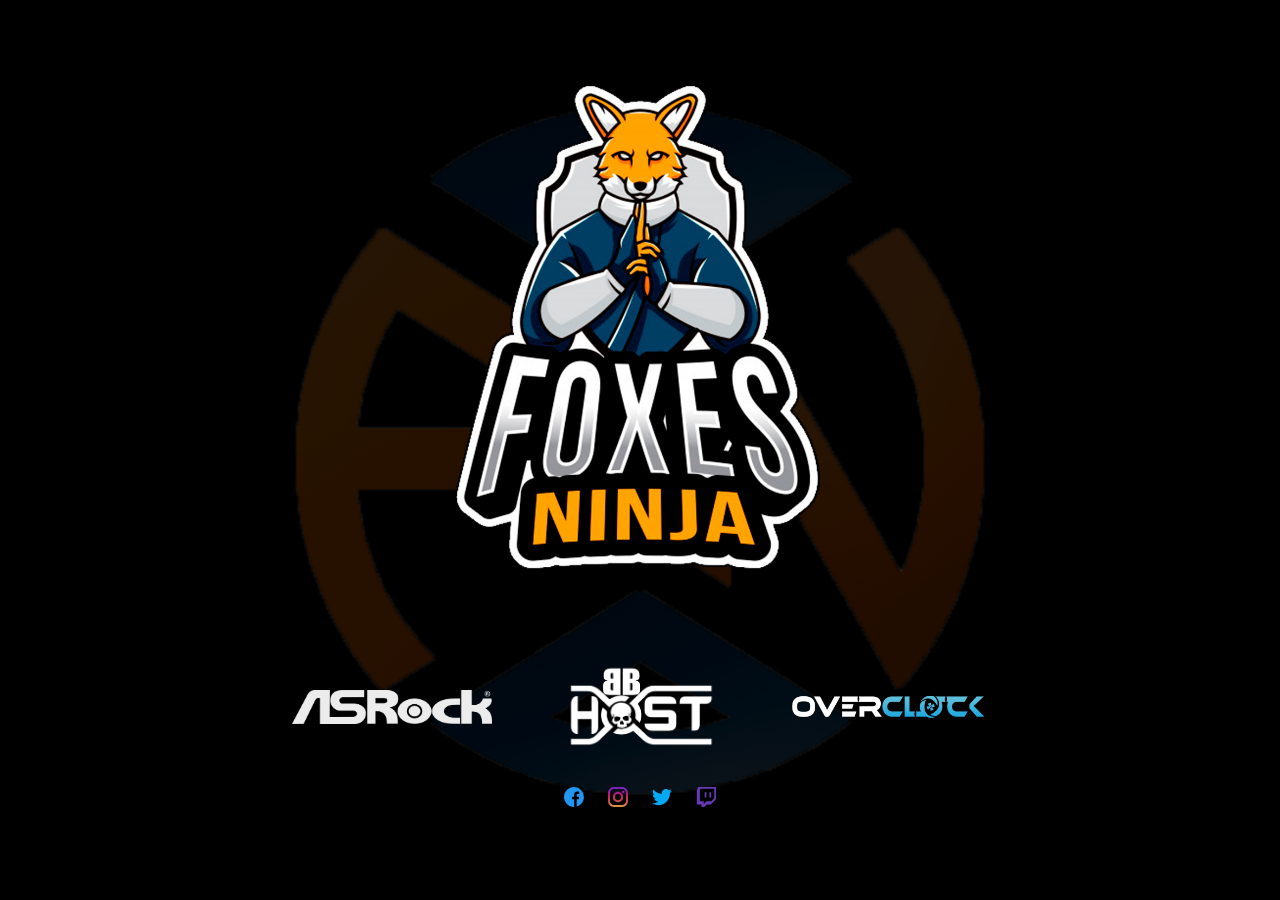
<file: index.html>
<!DOCTYPE html>
<html lang="pt-br">
<head>
    <meta charset="UTF-8" />
    <meta name="viewport" content="width=device-width, initial-scale=1.0" />
    <meta http-equiv="X-UA-Compatible" content="ie=edge" />
    <link href="https://fonts.googleapis.com/css2?family=Montserrat:wght@200;300;400&display=swap" rel="stylesheet"> 
    <link rel="stylesheet" href="style.css">
    <title>Foxes Ninja | Home</title>
</head>
<body>
    <!-- <header id="home">
        <a class="logo" href="#home">
            <img src="./assets/img/logo-foxes-480.png" alt="logo foxes ninja" id="hd-logo">
        </a>
        <nav class="navbar">
            <ul>
                <li>
                    <a href="./patrocinadores/index.html" class="nav-itens" id="patrocinadores">patrocinadores</a>
                </li>
                <li>
                    <a href="./equipes/index.html" class="nav-itens" id="equipes">equipes</a>
                </li>
                <li>
                    <a href="./quem-somos/index.html" class="nav-itens" id="quem-somos">quem somos</a>
                </li>
            </ul>
        </nav>
    </header> -->
    <main>
        <section id="topo-simple">
            <img src="./assets/img/logo-foxes-1920.png" alt="logo foxes ninja" id="main-logo">
            <div class="flex-container">
                <div class="flex-item">
                    <a href="https://www.asrock.com/index.br.asp" target="_blank">
                        <img src="./assets/img/ASRockBranco.png" alt="logo asrock" class="hd-logos" id="asrock-logo">
                    </a>
                </div>
                <div class="flex-item">
                    <a href="http://bbhost.com.br/" target="_blank">
                        <img src="./assets/img/BBHostBranco.png" alt="logo bbhost" class="hd-logos" id="bbhost-logo">
                    </a>
                </div>
                <div class="flex-item">
                    <a href="https://overclockgames.com.br/" target="_blank">
                        <img src="./assets/img/Overclock-720.png" alt="logo overclock" class="hd-logos" id="overclock-logo">
                    </a>
                </div>
            </div>
        </section>
    </main>
    <footer>
        <div class="grid-container">
            <div class="row">
                <div class="grid-item" id="redes-sociais">
                    <ul>
                        <li>
                            <a href="https://www.facebook.com/foxesninja/">
                                <img src="./assets/img/facebook.svg" alt="facebook" class="redes-sociais" id="facebook">
                            </a>
                        </li>
                        <li>
                            <a href="https://www.instagram.com/foxesninja/">
                                <img src="./assets/img/instagram.svg" alt="instagram" class="redes-sociais" id="instagram">
                            </a>
                        </li>
                        <li>
                            <a href="https://twitter.com/FoxesNinja">
                                <img src="./assets/img/twitter.svg" alt="twitter" class="redes-sociais" id="twitter">
                            </a>
                        </li>
                        <li>
                            <a href="https://www.twitch.tv/foxesninja">
                                <img src="./assets/img/twitch.svg" alt="twitch" class="redes-sociais" id="twitch">
                            </a>
                        </li>
                    </ul>
                </div>
            </div>
        </div>
    </footer>
</body>
</html>
</file>
<file: style.css>
/* geral */
 * {
    box-sizing: border-box;
}

html, body {
    padding: 0;
    margin: 0;
}

body {
    position: relative;
    padding-top: 50px;
    overflow-x: hidden;
    background-color: black;
}

body:before {
    content: ' ';
    display: block;
    position: absolute;
    left: 0;
    top: 0;
    width: 100%;
    height: 100%;
    z-index: -1;
    background-image: linear-gradient(rgba(0, 0, 0, .85), rgba(0, 0, 0, .85)), url('./assets/img/emblema.png');
    background-repeat: no-repeat;
    background-position: 50% 0;
    background-size: auto 100vh;
}

header {
    background-color: rgba(50,50,50, .1);
    padding: 0;
    position: fixed;
    top: 0;
    left: 0;
    width: 100%;
    z-index: 3;
}

nav {
    position: relative;
}

a {
    text-decoration: none;
    font-family: Roboto, sans-serif;
    font-size: 18px;
}

li {
    list-style: none;
}

/* nav */
.nav-itens {
    margin: 0;
    padding: 1em 1em 2em 1em;
    color: rgb(245,245,245);
    float: right;
}

#hd-logo {
    position: absolute;
    top: .5em;
    margin-left: 35px;
    float: left;
    height: 75px;
}

/* topo */
#main-logo {
    display: block;
   /* padding-top: 3%; */
    margin-left: auto;
    margin-right: auto;
    width: auto;
    max-height: 65vh;
}

/* patrocinadores */
.flex-container {
    display: flex;
    flex-wrap: wrap;
    margin: 0 20% 10px 20%;
    justify-content: space-around;
    align-items: center;
    max-height: 12vh;
}

.flex-container img {
    margin: 1.5em 10px;
    width: 200px;
}

#bbhost-logo {
    width: 150px;
}

/* footer */
footer {
    display: flex;
    flex-wrap: wrap;
    margin: 10px 20% 0 20%;
    justify-content: space-around;
    max-height: 10vh;
}

.row ul {
    padding-left: 0;
}

.row li {
    display: inline-block;
}

.redes-sociais {
    margin: 1em 10px 0;
    width: 20px;
}
</file>
